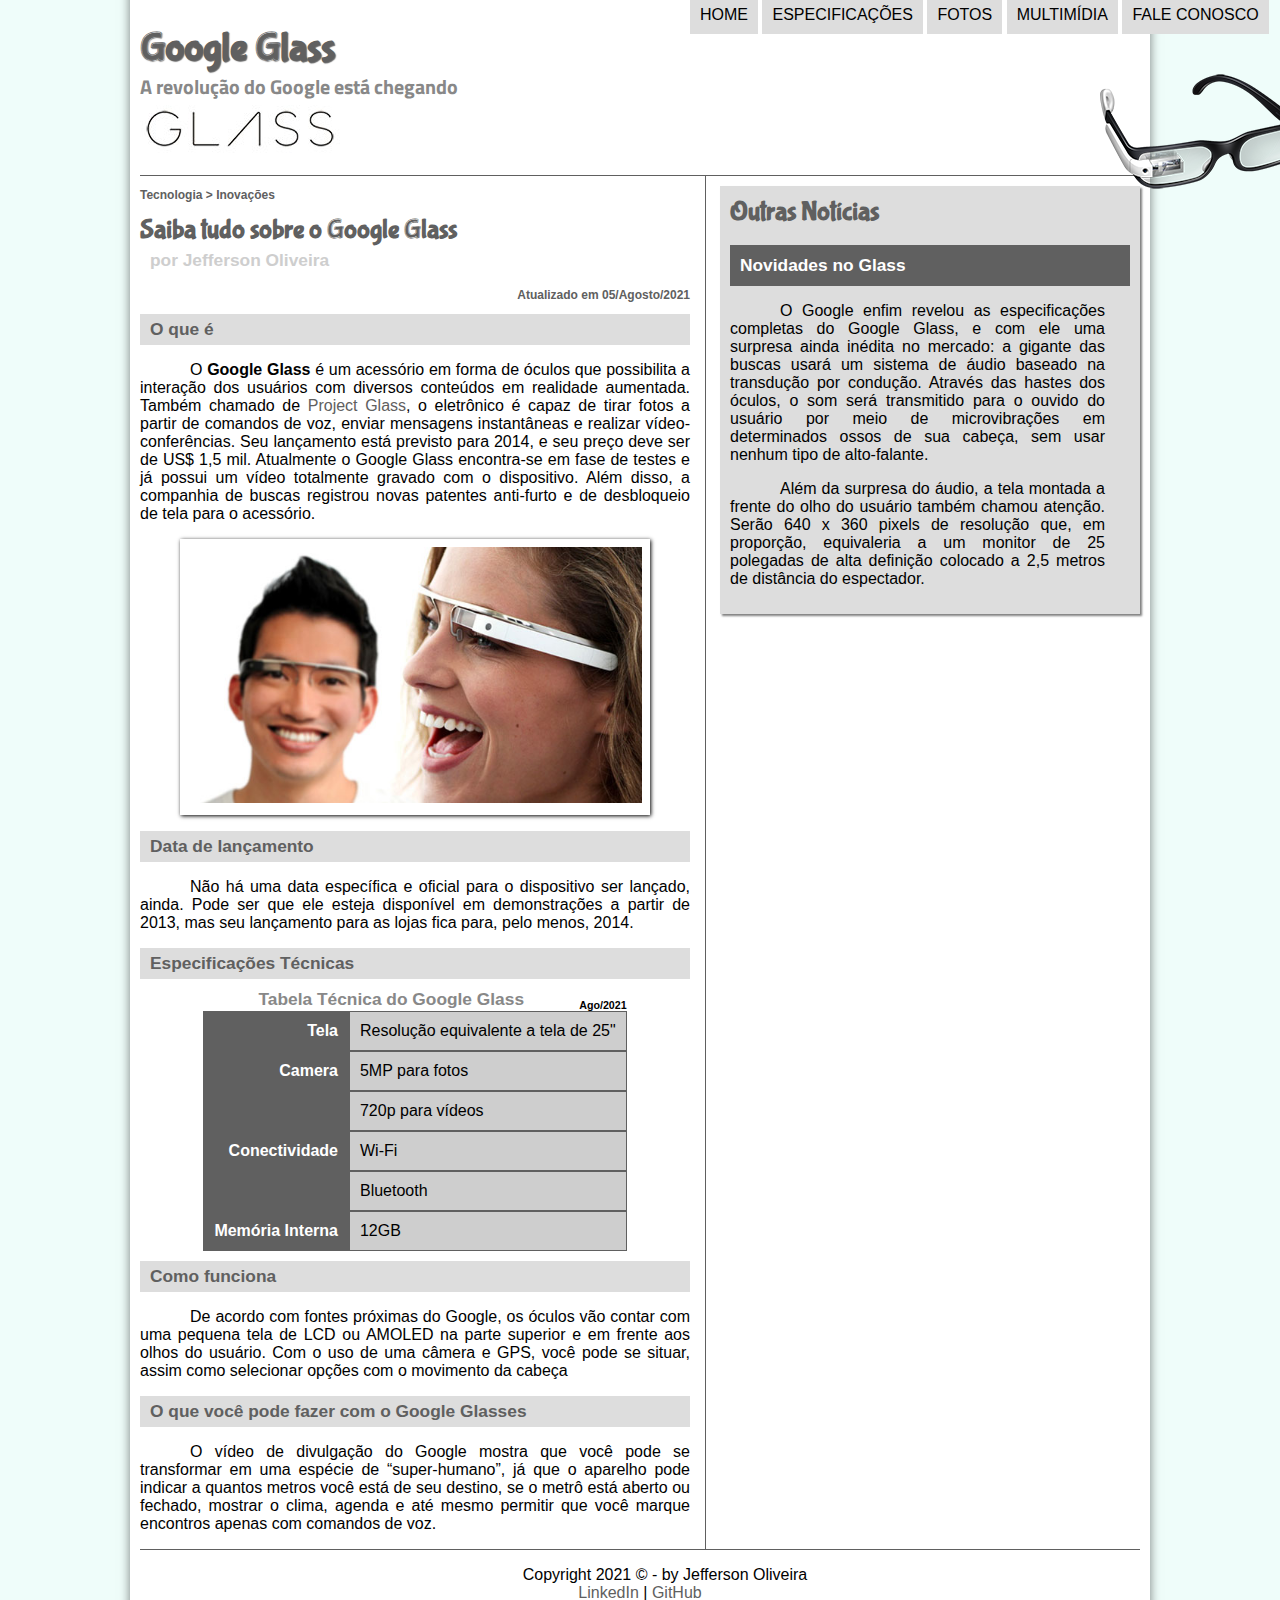
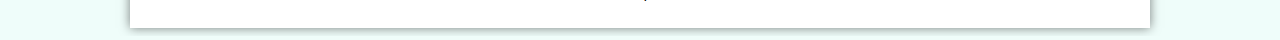
<file: index.html>
<!DOCTYPE html>
<html lang="pt-br">
    
    <head>
        <meta charset="UTF-8">
        <meta http-equiv="X-UA-Compatible" content="IE=edge">
        <meta name="viewport" content="width=device-width, initial-scale=1.0">
        <link rel="stylesheet" href="./style.css">
        <title>Tudo sobre Google Glass</title>
    </head>

    <script src="./_javascript/funcoes.js"></script>
    
    <body>
        
        <div id="interface">
            
            <header id="cabecalho">
                
                <hgroup>
                    <h1>Google Glass</h1>
                    <h2>A revolução do Google está chegando</h2>
                </hgroup>
                
                <img id="icone" src="./_imagens/glass-oculos-preto-peq.png" alt="oculos do google com imagem pequena">

                <nav id="menu">
                    <h1>Menu Principal</h1>
                    
                    <ul>
                        <li onmouseover="mudaFoto('_imagens/home.png')" onmouseout=" mudaFoto('_imagens/glass-oculos-preto-peq.png')"><a href="./index.html">Home</a></li>
                        <li onmouseover="mudaFoto('_imagens/especificacoes.png')" onmouseout="mudaFoto('_imagens/glass-oculos-preto-peq.png')"><a href="./specs.html">Especificações</a></li>
                        <li onmouseover="mudaFoto('_imagens/fotos.png')" onmouseout="mudaFoto('_imagens/glass-oculos-preto-peq.png')"><a href="./fotos.html">Fotos</a></li>
                        <li onmouseover="mudaFoto('_imagens/multimidia.png')" onmouseout="mudaFoto('_imagens/glass-oculos-preto-peq.png')"><a href="./multimidia.html">Multimídia</a></li>
                        <li onmouseover="mudaFoto('_imagens/contato.png')" onmouseout="mudaFoto('_imagens/glass-oculos-preto-peq.png')"><a href="./fale-conosco.html">Fale conosco</a></li>
                    </ul>
                </nav>
            </header>

        <section id="corpo">

            <article id="noticia-principal">
                
                <header id="cabecalho-artigo">
                    <hgroup>
                        <h3>Tecnologia > Inovações</h3>
                        <h1>Saiba tudo sobre o Google Glass</h1>
                        <h2>por Jefferson Oliveira</h2>
                        <h3 class="direita">Atualizado em 05/Agosto/2021</h3>
                    </hgroup>
                </header>

                <h2>O que é</h2>
                
                <p>O <b>Google Glass</b> é um acessório em forma de óculos que possibilita a interação dos usuários com diversos conteúdos em realidade aumentada. Também chamado de <a href="http://glass.google.com" target="_blank">Project Glass</a>, o eletrônico é capaz de tirar fotos a partir de comandos de voz, enviar mensagens instantâneas e realizar vídeo&shy;con&shy;ferên&shy;cias. Seu lançamento está previsto para 2014, e seu preço deve ser de US$ 1,5 mil. Atualmente o Google Glass encontra-se em fase de testes e já possui um vídeo totalmente gravado com o dispositivo. Além disso, a companhia de buscas registrou novas patentes anti-furto e de desbloqueio de tela para o acessório.</p>

                <figure class="foto-legenda">
                    
                    <img src="./_imagens/glass-quadro-homem-mulher.jpg" alt="fundo de tela homem e mulher">
                    
                    <figcaption>
                        <h3>Google Glass</h3>
                        <p>Uma nova maneira de ver o mundo</p>
                    </figcaption>
                </figure>

                <h2>Data de lançamento</h2>
                
                <p>Não há uma data específica e oficial para o dispositivo ser lançado, ainda. Pode ser que ele esteja disponível em demonstrações a partir de 2013, mas seu lançamento para as lojas fica para, pelo menos, 2014.</p>
                
                <h2>Especificações Técnicas</h2>
                
                <table id="tabela-spec">
                
                    <caption>Tabela Técnica do Google Glass 
                        <span>Ago/2021</span>
                    </caption>

                    <tr>
                        <td class="coluna-esquerda">Tela</td>
                        
                        <td class="coluna-direita">Resolução equivalente a tela de 25"</td>
                    </tr>

                    <tr>
                        <td rowspan="2" class="coluna-esquerda">Camera</td>
                        <td class="coluna-direita">5MP para fotos</td>
                    </tr>
                    
                    <tr>
                        <td class="coluna-direita">720p para vídeos</td>
                    </tr>

                    <tr>
                        <td rowspan="2" class="coluna-esquerda">Conectividade</td>
                        <td class="coluna-direita">Wi-Fi</td>
                    </tr>
                    
                    <tr>
                        <td class="coluna-direita">Bluetooth</td>
                    </tr>

                    <tr>
                        <td class="coluna-esquerda">Memória Interna</td> <td class="coluna-direita">12GB</td>
                    </tr>
                </table>

                <h2>Como funciona</h2>
                
                <p>De acordo com fontes próximas do Google, os óculos vão contar com uma pequena tela de LCD ou AMOLED na parte superior e em frente aos olhos do usuário. Com o uso de uma câmera e GPS, você pode se situar, assim como selecionar opções com o movimento da cabeça</p>

                <h2>O que você pode fazer com o Google Glasses</h2>
                
                <p>O vídeo de divulgação do Google mostra que você pode se transformar em uma espécie de “super-humano”, já que o aparelho pode indicar a quantos metros você está de seu destino, se o metrô está aberto ou fechado, mostrar o clima, agenda e até mesmo permitir que você marque encontros apenas com comandos de voz.</p>

            </article>
        </section>

        <aside id="lateral">

            <h1>Outras Notícias</h1>

            <h2>Novidades no Glass</h2>
            <p>O Google enfim revelou as especificações completas do Google Glass, e com ele uma surpresa ainda inédita no mercado: a gigante das buscas usará um sistema de áudio baseado na transdução por condução. Através das hastes dos óculos, o som será transmitido para o ouvido do usuário por meio de microvibrações em determinados ossos de sua cabeça, sem usar nenhum tipo de alto-falante.</p>

            <p>Além da surpresa do áudio, a tela montada a frente do olho do usuário também chamou atenção. Serão 640 x 360 pixels de resolução que, em proporção, equivaleria a um monitor de 25 polegadas de alta definição colocado a 2,5 metros de distância do espectador.</p>
        </aside>

            <footer id="rodape">
                <p>Copyright 2021 &copy; - by Jefferson Oliveira <br>
                <a href="https://www.linkedin.com/in/jefferson-oliveira-b084851a2/" target="_blank">LinkedIn</a> | <a href="https://github.com/Jeffolv" target="_blank">GitHub</a></p>
            </footer>
        </div>
    </body>
</html>
</file>
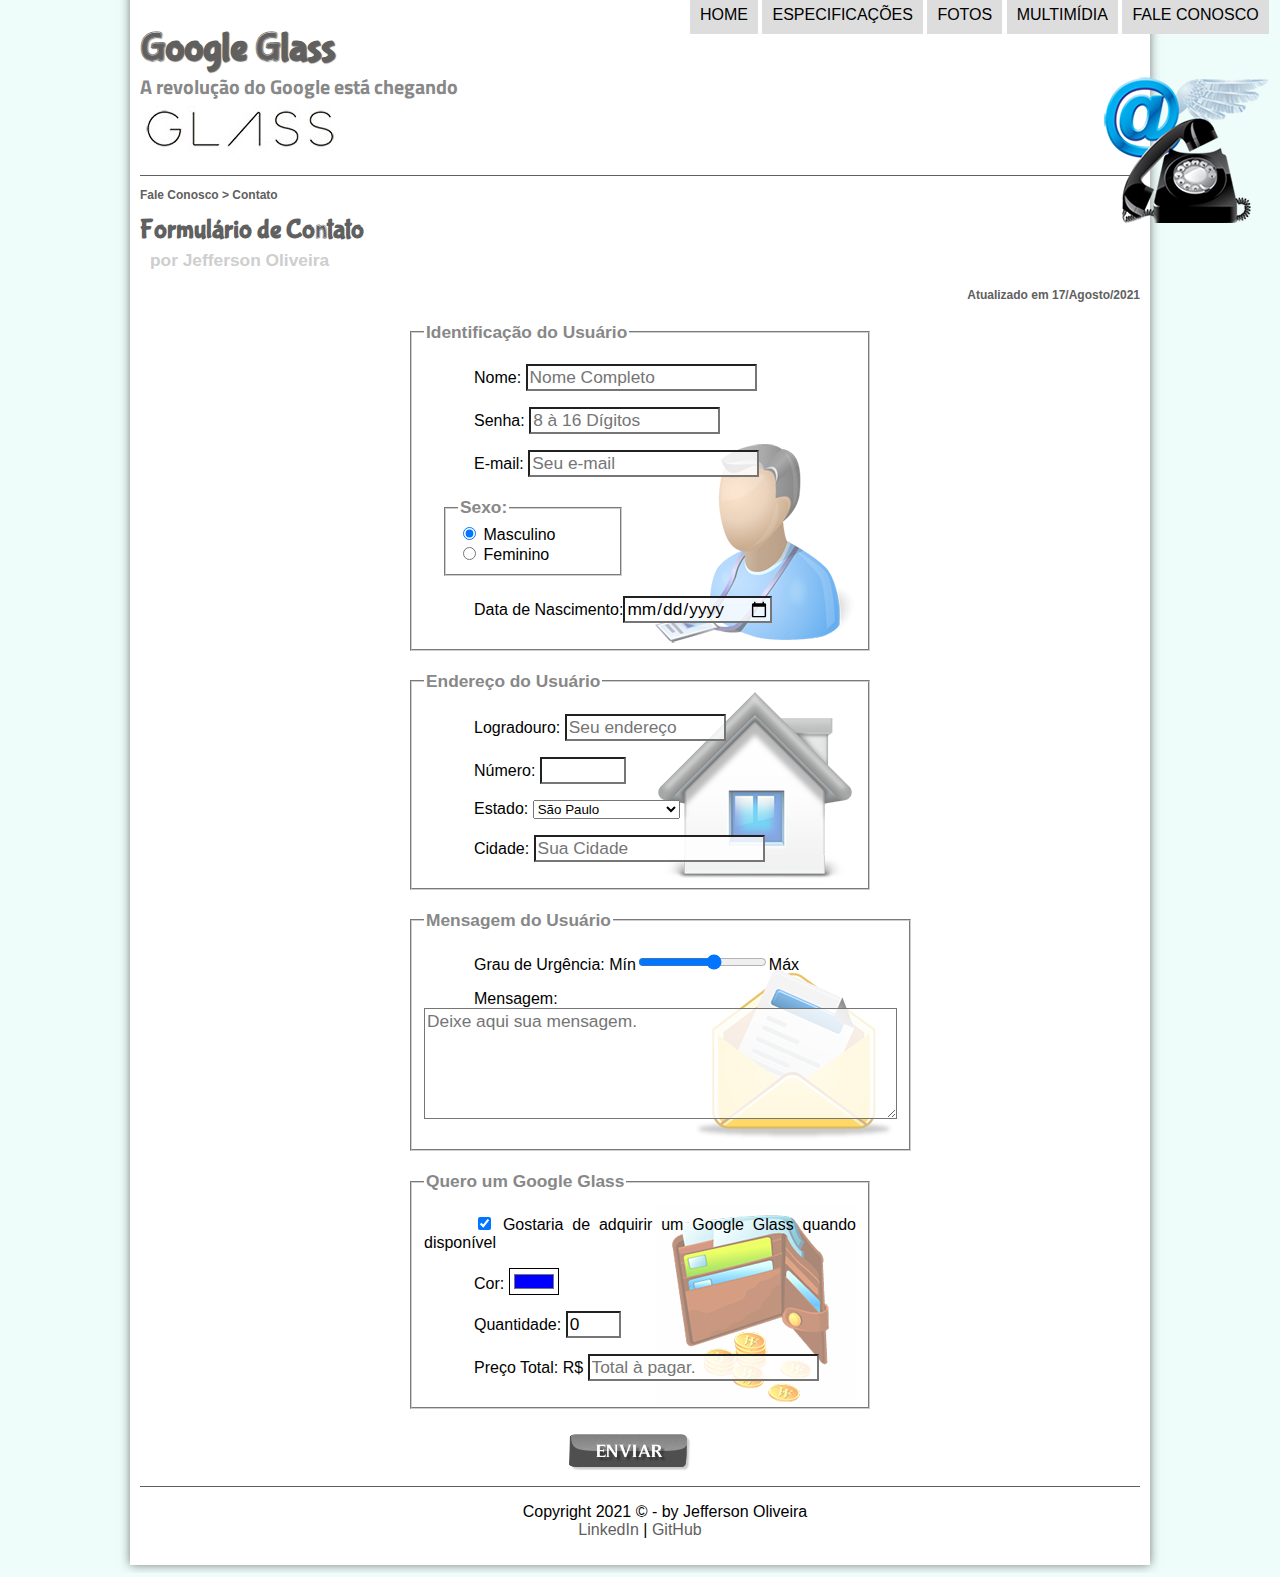
<file: fale-conosco.html>
<!DOCTYPE html>
<html lang="pt-br">
    
    <head>
        <meta charset="UTF-8">
        <meta http-equiv="X-UA-Compatible" content="IE=edge">
        <meta name="viewport" content="width=device-width, initial-scale=1.0">
        <link rel="stylesheet" href="/style.css">
        <link rel="stylesheet" href="./_css/form.css">
        <title>Tudo sobre Google Glass</title>
    </head>

    <script src="./_javascript/funcoes.js"></script>

    <script>
        function calc_total() {
            var qtd = parseInt(document.getElementById('cQtd').value);
            tot = qtd * 1500;
            document.getElementById('cTot').value = tot
        }
    </script>
    
    <body>
        
        <div id="interface">
            
            <header id="cabecalho">
                
                <hgroup>
                    <h1>Google Glass</h1>
                    <h2>A revolução do Google está chegando</h2>
                </hgroup>
                
                <img id="icone" src="./_imagens/contato.png" alt="Fale Conosco">

                <nav id="menu">
                    <h1>Menu Principal</h1>
                    
                    <ul>
                        <li onmouseover="mudaFoto('_imagens/home.png')" onmouseout=" mudaFoto('_imagens/contato.png')"><a href="index.html">Home</a></li>
                        <li onmouseover="mudaFoto('_imagens/especificacoes.png')" onmouseout="mudaFoto('_imagens/contato.png')"><a href="specs.html">Especificações</a></li>
                        <li onmouseover="mudaFoto('_imagens/fotos.png')" onmouseout="mudaFoto('_imagens/contato.png')"><a href="fotos.html">Fotos</a></li>
                        <li onmouseover="mudaFoto('_imagens/multimidia.png')" onmouseout="mudaFoto('_imagens/contato.png')"><a href="multimidia.html">Multimídia</a></li>
                        <li onmouseover="mudaFoto('_imagens/contato.png')" onmouseout="mudaFoto('_imagens/contato.png')"><a href="fale-conosco.html">Fale conosco</a></li>
                    </ul>
                </nav>
            </header>

            <section id="corpo-full">

                <article id="noticia-principal">
                
                    <header id="cabecalho-artigo">
                        <hgroup>
                            <h3>Fale Conosco > Contato</h3>
                            <h1>Formulário de Contato</h1>
                            <h2>por Jefferson Oliveira</h2>
                            <h3 class="direita">Atualizado em 17/Agosto/2021</h3>
                        </hgroup>
                    </header>

    <form method="post" id="fContato" action="mailto:jefferson.olv@outlook.com" oninput="calc_total();">
        
        <fieldset id="usuario">
            
            <legend>Identificação do Usuário</legend>
            
            <p><label for="cNome">Nome:</label> <input type="text" name="tNome" id="cNome" size="20" maxlength="30" placeholder="Nome Completo"></p>
            <p><label for="cSenha">Senha:</label> <input type="password" name="tSenha" id="cSenha" size="16" min="8" maxlength="16" placeholder="8 à 16 Dígitos"></p>
            <p><label for="cMail">E-mail:</label> <input type="email" name="tMail" id="cMail" size="20" maxlength="30" placeholder="Seu e-mail"></p>
            
            <fieldset id="sexo">
                <legend>Sexo:</legend>
                
                <input id="cMasc" type="radio" name="tSexo" checked> <label for="cMasc">Masculino</label> <br>
                <input id="cFem" type="radio" name="tSexo"> <label for="cFem">Feminino</label>
            </fieldset>
            
            <p><label for="cNasc">Data de Nascimento:</label><input id="cNasc" type="date" name="tNasc"></p>

        </fieldset>

        <fieldset id="endereco">
            
            <legend>Endereço do Usuário</legend>
            
            <p><label for="cRua">Logradouro: </label><input id="cRua" type="text" name="tRua" size="13" maxlength="80" placeholder="Seu endereço"></p>
            <p><label for="cNum">Número: </label><input id="cNum" type="number" name="tNum" min="0" max="9999"></p>
            
            <p><label for="cEst">Estado:</label>
                <select name="tEst" id="cEst">
                    
                    <optgroup label="Região Sudeste">
                        <option value="RJ">Rio de Janeiro</option>
                        <option selected value="SP">São Paulo</option>
                        <option value="MG">Minas Gerais</option>
                    </optgroup>

                    <optgroup label="Região Sul">
                        <option value="PR">Paraná</option>
                        <option value="SC">Snata Catarina</option>                        
                        <option value="RS">Rio Grande do Sul</option>
                    </optgroup>
                </select>
            </p>

            <p><label for="cCid">Cidade:</label>
                <input id="cCid" type="text" name="tCid" maxlength="40" size="20" placeholder="Sua Cidade" list="Cidades">
            </p>
            <datalist id="Cidades">
                <option value="São Paulo"></option>
                <option value="Campinas"></option>
                <option value="Guarulhos"></option>
                <option value="São Caetano do Sul"></option>
            </datalist>

        </fieldset>

        <fieldset id="mensagem">
            
            <legend>Mensagem do Usuário</legend>
            
            <p><label for="cUrg">Grau de Urgência:</label>
                Mín<input id="cUrg" type="range" name="tUrg" min="0" max="10" step="2">Máx
            </p>
            
            <p><label for="cMsg">Mensagem:</label>
                <textarea id="cMsg" name="tMsg" cols="45" rows="5" placeholder="Deixe aqui sua mensagem."></textarea>
            </p>

        </fieldset>

        <fieldset id="pedido">
            
            <legend>Quero um Google Glass</legend>
            
            <p><input id="cPed" type="checkbox" name="tPed" checked>
                <label for="cPed">Gostaria de adquirir um Google Glass quando disponível</label></p>
            
            <p><label for="cCor">Cor:</label>
                <input id="cCor" type="color" name="tCor" value="#0000FF">    
            </p>

            <p><label for="cQtd">Quantidade:</label>
                <input id="cQtd" type="number" name="tQtd" min="0" max="5" value="0">
            </p>

            <p><label for="cTot">Preço Total: R$</label>
                <input id="cTot" type="text" name="tTot" placeholder="Total à pagar." readonly>
            </p>

        </fieldset>

        <input id="enviar" type="image" src="./_imagens/botao-enviar.png" name="tEnviar">

    </form>

<footer id="rodape">
    <p>Copyright 2021 &copy; - by Jefferson Oliveira <br>
    <a href="https://www.linkedin.com/in/jefferson-oliveira-b084851a2/">LinkedIn</a> | <a href="https://github.com/Jeffolv">GitHub</a></p>
</footer>
</div>
</body>
</html>
</file>
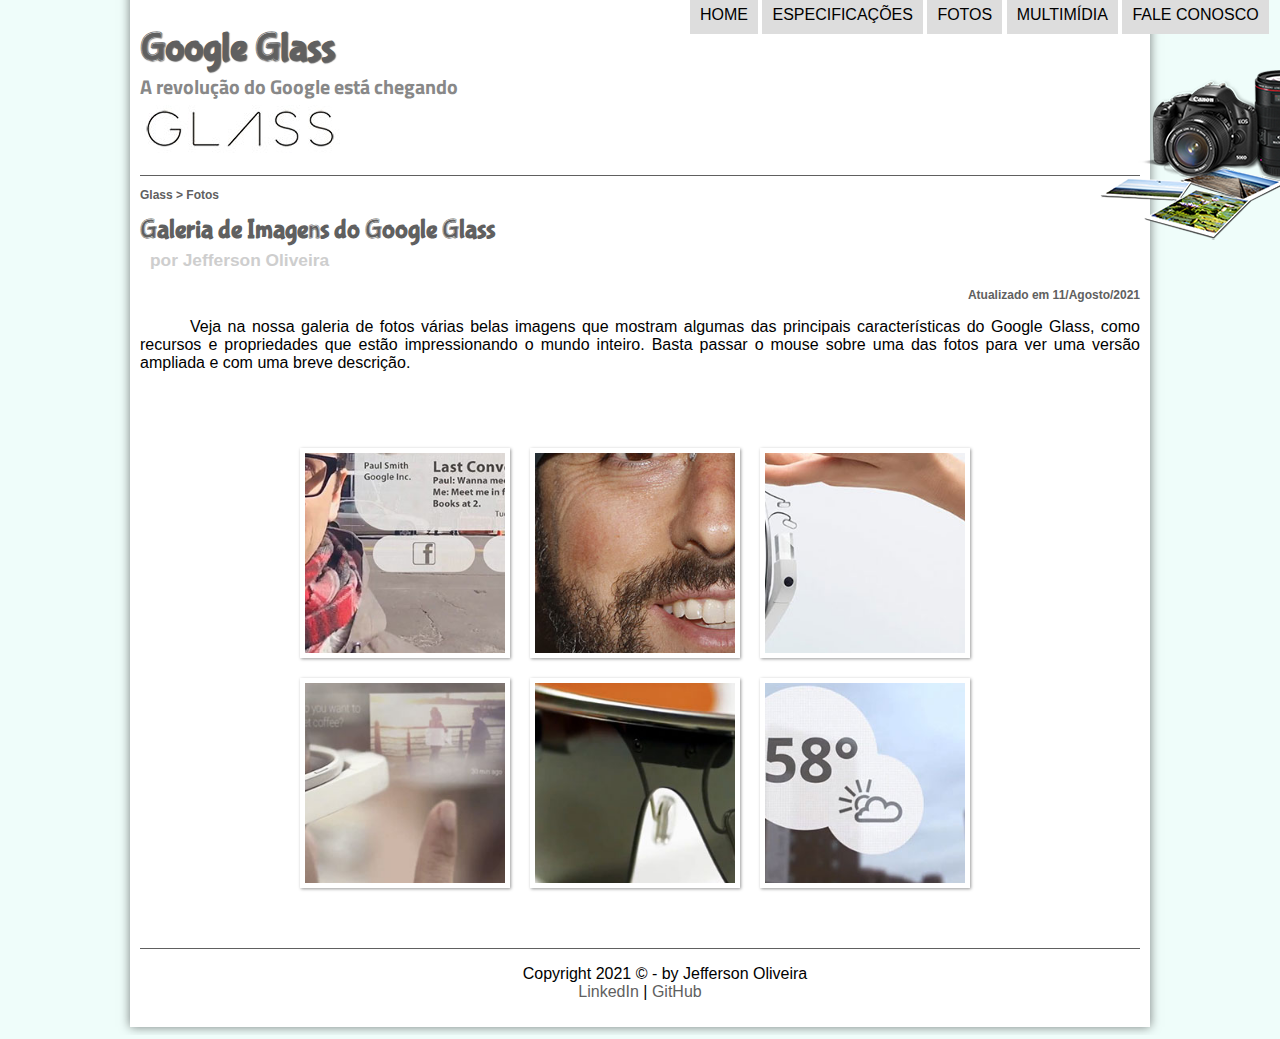
<file: fotos.html>
<!DOCTYPE html>
<html lang="pt-br">
    
    <head>
        <meta charset="UTF-8">
        <meta http-equiv="X-UA-Compatible" content="IE=edge">
        <meta name="viewport" content="width=device-width, initial-scale=1.0">
        <link rel="stylesheet" href="/style.css">
        <link rel="stylesheet" href="/_css/fotos.css">
        <title>Tudo sobre Google Glass</title>
    </head>

    <script src="./_javascript/funcoes.js"></script>
    
    <body>
        
        <div id="interface">
            
            <header id="cabecalho">
                
                <hgroup>
                    <h1>Google Glass</h1>
                    <h2>A revolução do Google está chegando</h2>
                </hgroup>
                
                <img id="icone" src="./_imagens/fotos.png" alt="Galeria de Fotos do Google Glass">

                <nav id="menu">
                    <h1>Menu Principal</h1>
                    
                    <ul>
                        <li onmouseover="mudaFoto('_imagens/home.png')" onmouseout=" mudaFoto('_imagens/fotos.png')"><a href="index.html">Home</a></li>
                        <li onmouseover="mudaFoto('_imagens/especificacoes.png')" onmouseout="mudaFoto('_imagens/fotos.png')"><a href="specs.html">Especificações</a></li>
                        <li onmouseover="mudaFoto('_imagens/fotos.png')" onmouseout="mudaFoto('_imagens/fotos.png')"><a href="fotos.html">Fotos</a></li>
                        <li onmouseover="mudaFoto('_imagens/multimidia.png')" onmouseout="mudaFoto('_imagens/fotos.png')"><a href="multimidia.html">Multimídia</a></li>
                        <li onmouseover="mudaFoto('_imagens/contato.png')" onmouseout="mudaFoto('_imagens/fotos.png')"><a href="fale-conosco.html">Fale conosco</a></li>
                    </ul>
                </nav>
            </header>

            <section id="corpo-full">

                <article id="noticia-principal">
                
                    <header id="cabecalho-artigo">
                        <hgroup>
                            <h3>Glass > Fotos</h3>
                            <h1>Galeria de Imagens do Google Glass</h1>
                            <h2>por Jefferson Oliveira</h2>
                            <h3 class="direita">Atualizado em 11/Agosto/2021</h3>
                        </hgroup>
                    </header>

                <p>Veja na nossa galeria de fotos várias belas imagens que mostram algumas das principais características do Google Glass, como recursos e propriedades que estão impressionando o mundo inteiro. Basta passar o mouse sobre uma das fotos para ver uma versão ampliada e com uma breve descrição.</p>

                <ul id="album-fotos">
                    <li id="foto01"><span>Agenda e lembretes</span></li>
                    <li id="foto02"><span>Sergey Brin usando o Glass</span></li>
                    <li id="foto03"><span>Leve e compacto</span></li>
                    <li id="foto04"><span>Sensação de uma tela de 50"</span></li>
                    <li id="foto05"><span>Vários tipos de lente</span></li>
                    <li id="foto06"><span>Informações importantes</span></li>
                </ul>

<footer id="rodape">
    <p>Copyright 2021 &copy; - by Jefferson Oliveira <br>
    <a href="https://www.linkedin.com/in/jefferson-oliveira-b084851a2/" target="_blank">LinkedIn</a> | <a href="https://github.com/Jeffolv" target="_blank">GitHub</a></p>
            </footer>
        </div>
    </body>
</html>
</file>
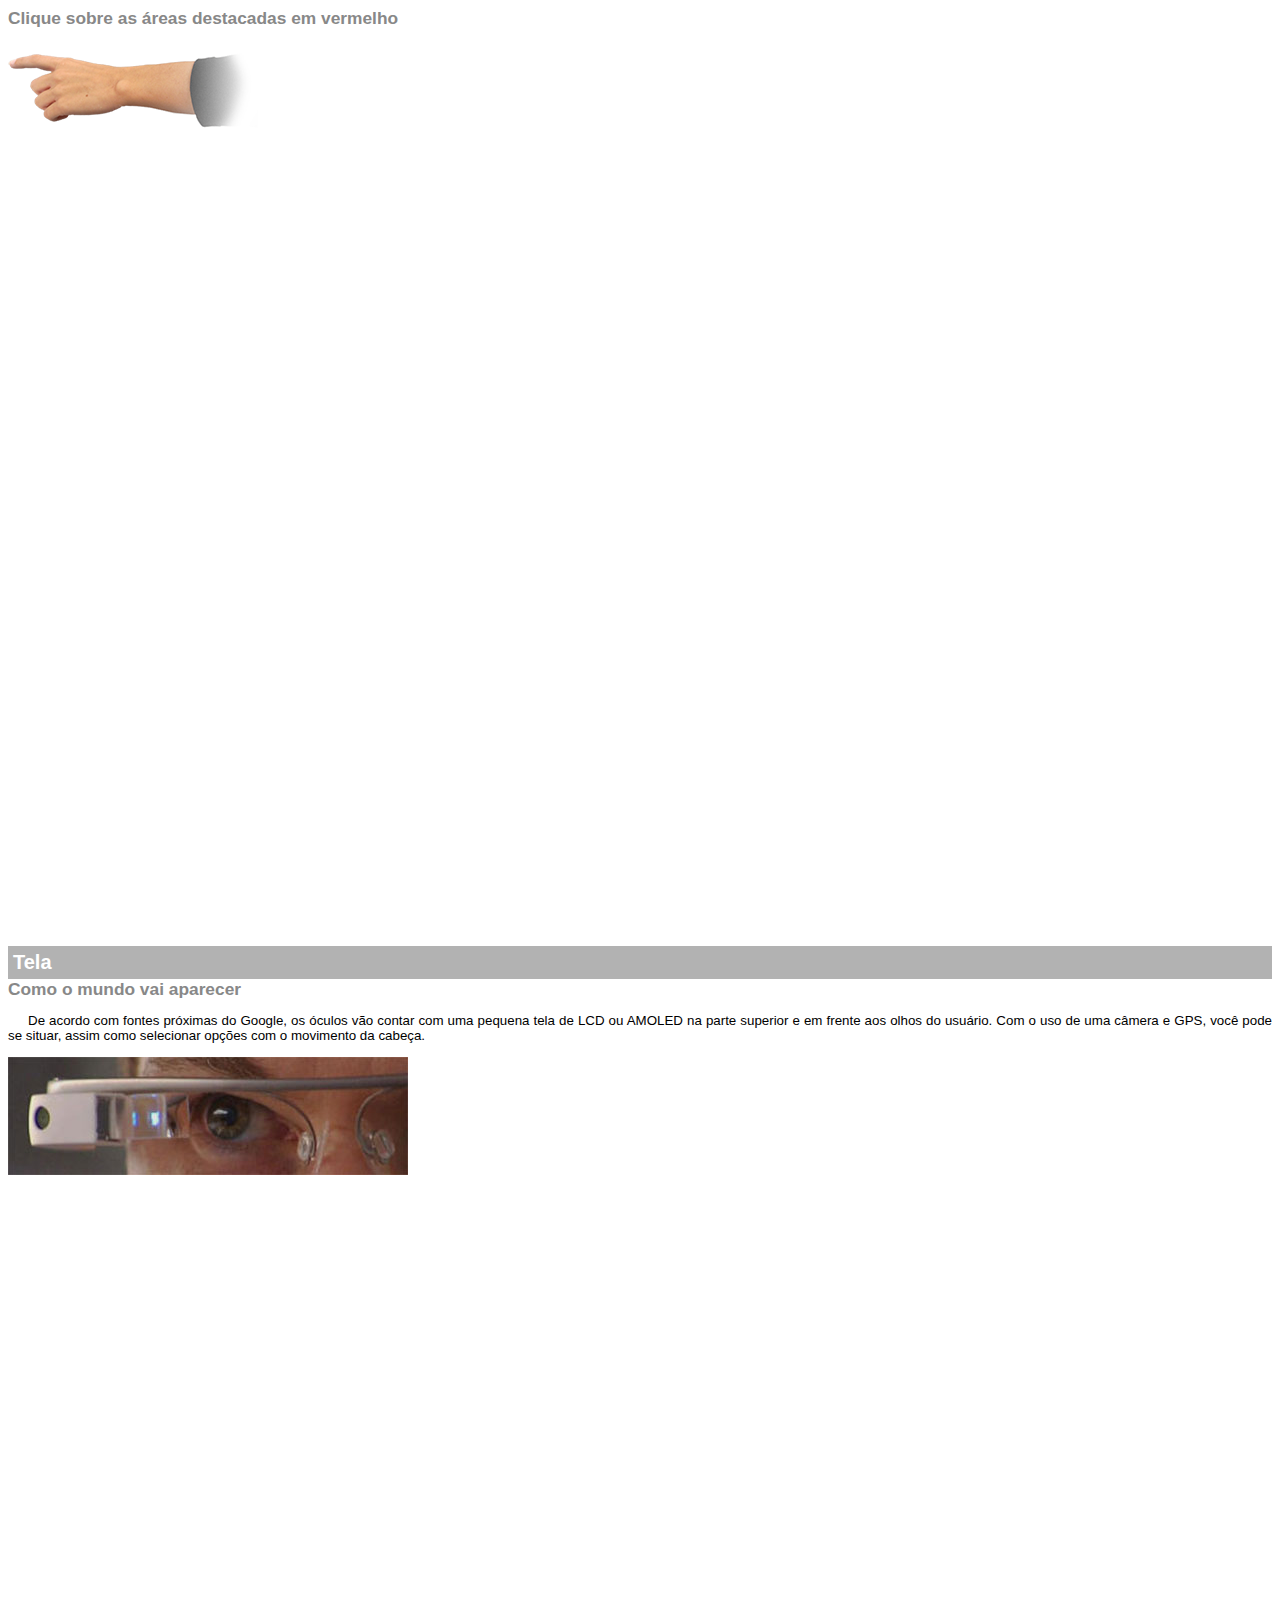
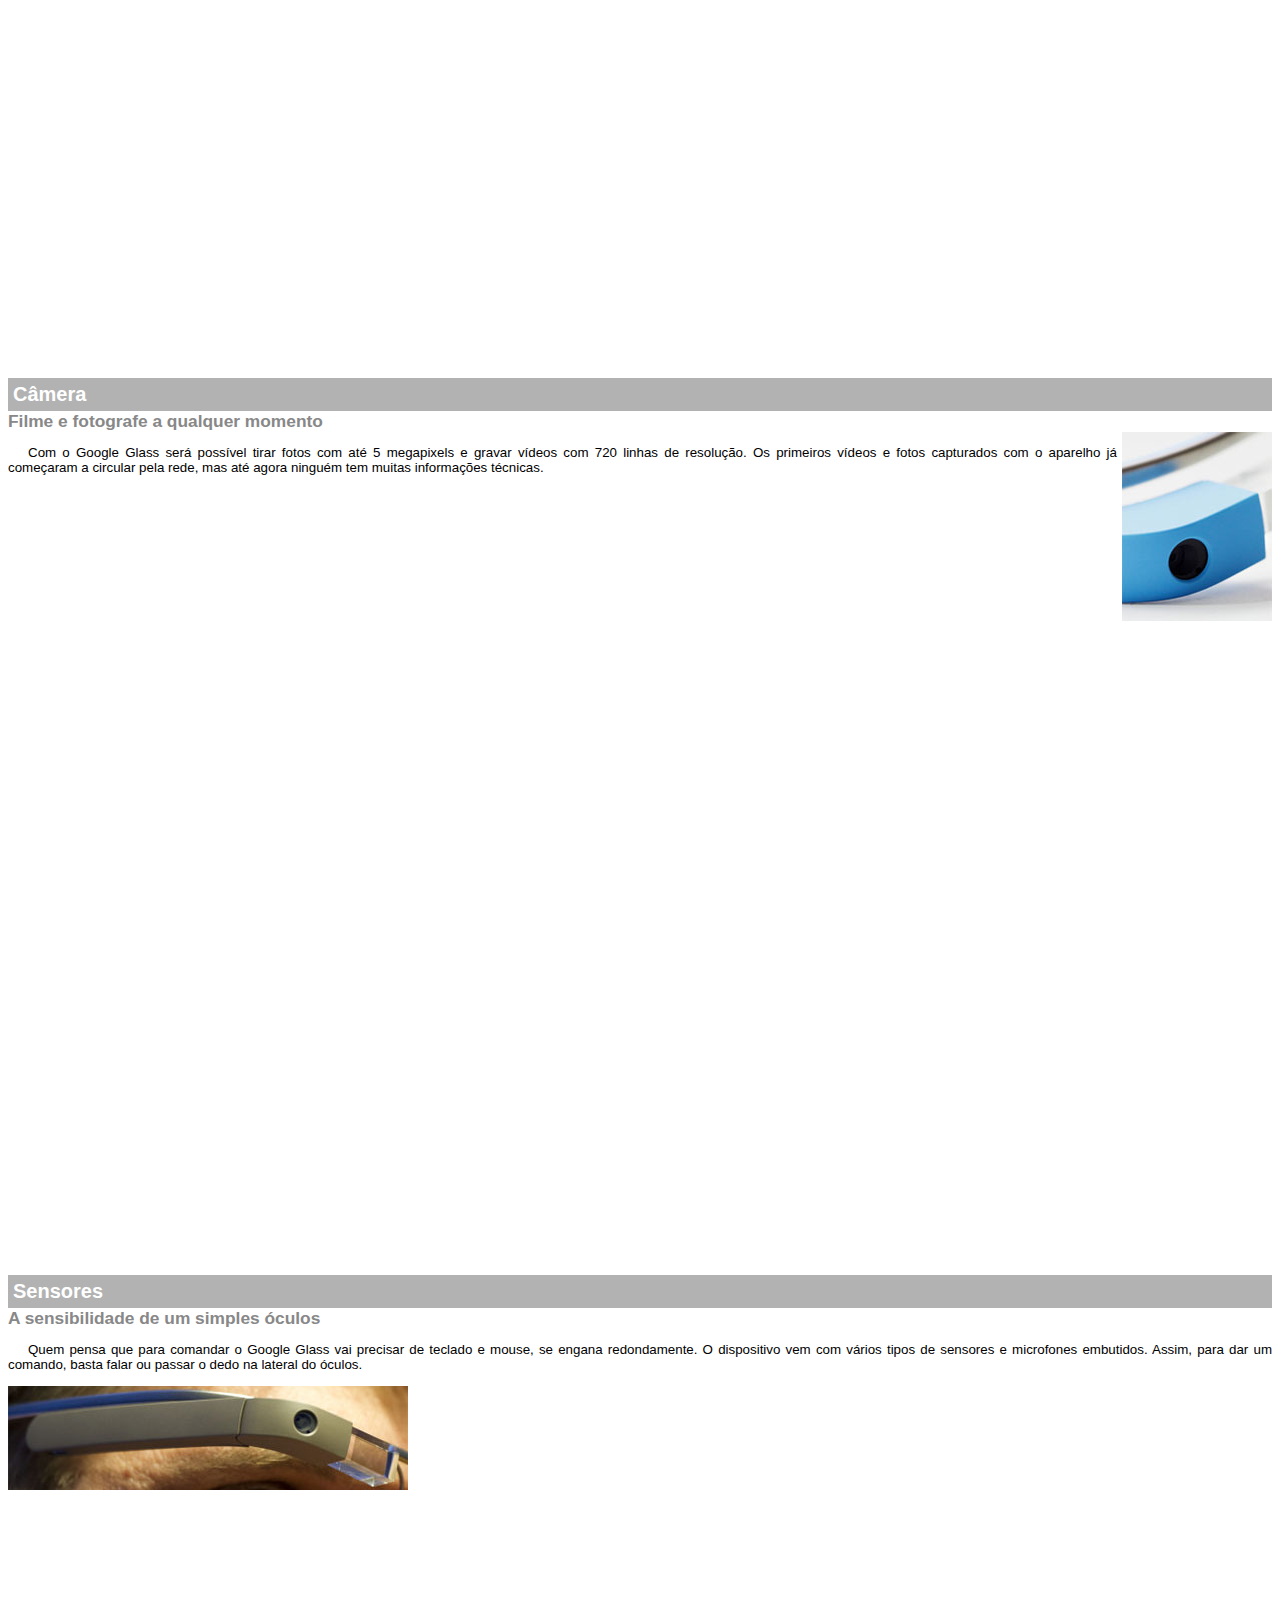
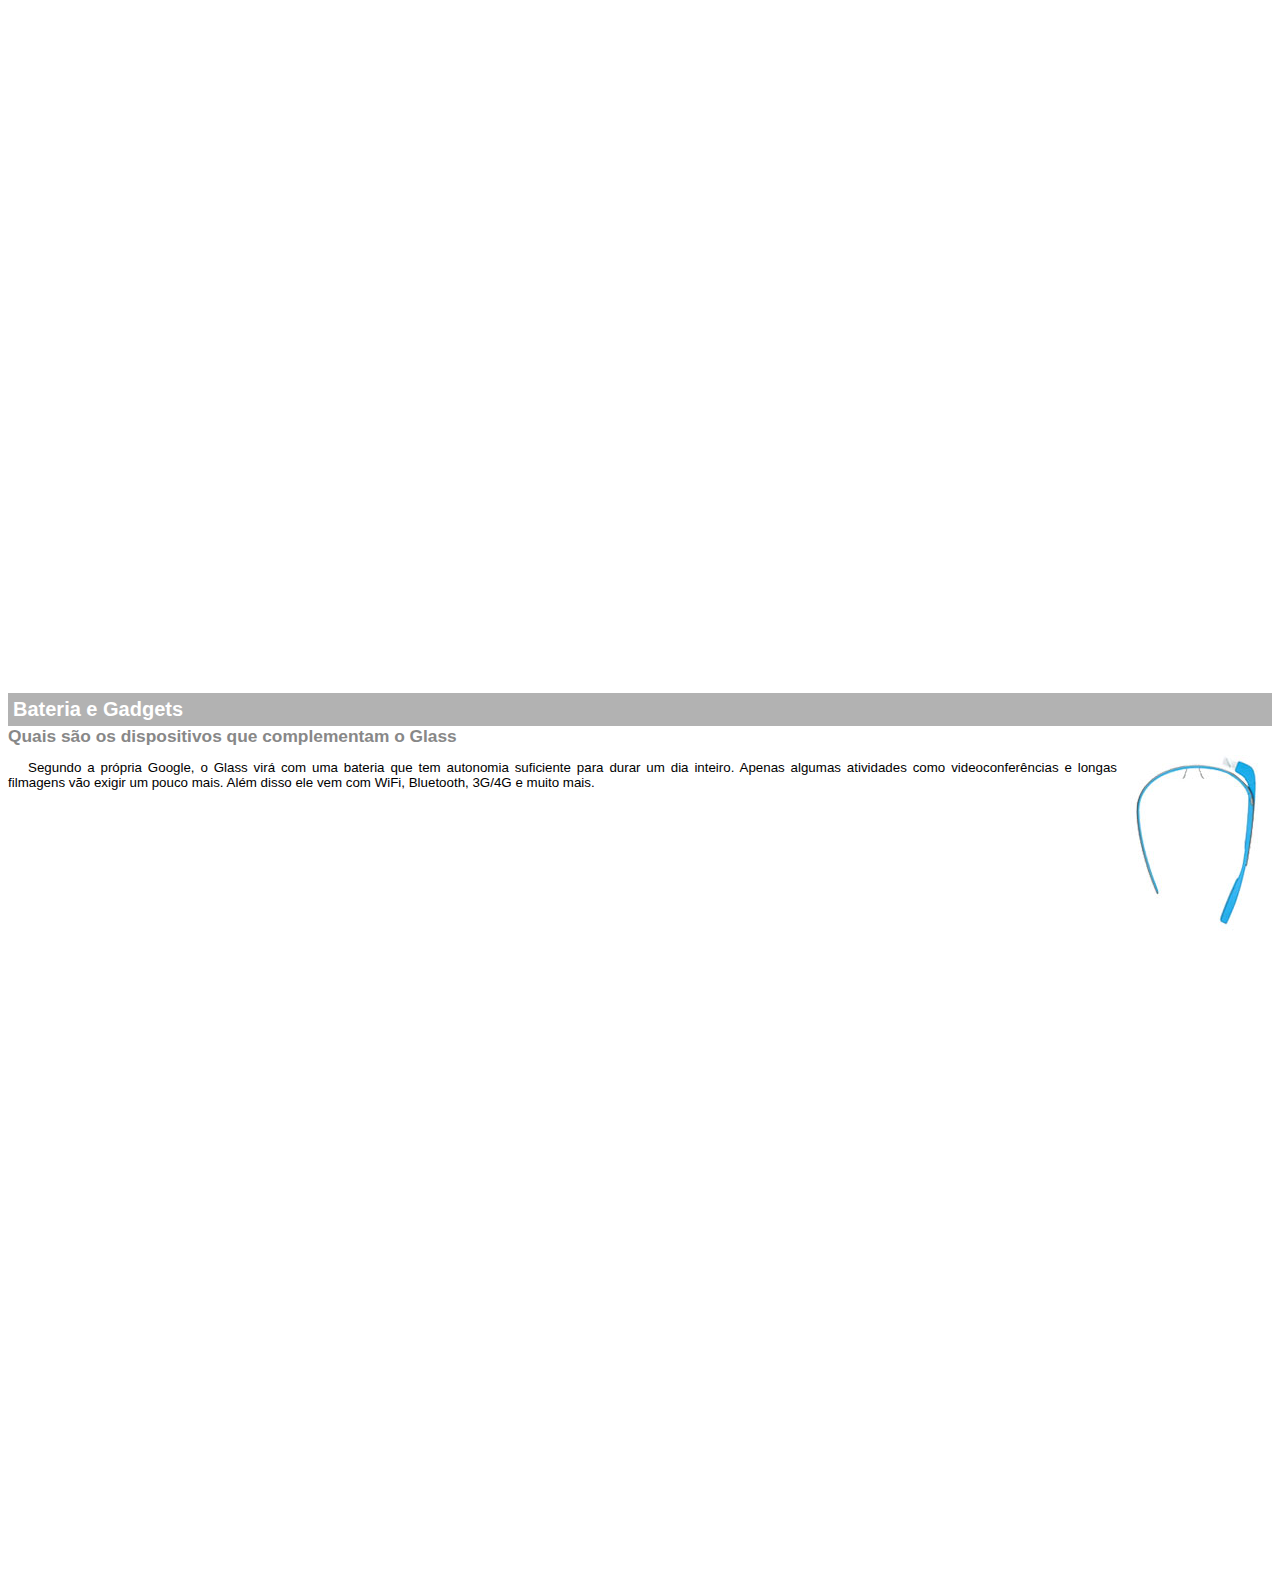
<file: google-glass.html>
<!DOCTYPE html>

<html lang="pt-br">

<head>
    <meta charset="UTF-8">
    <meta http-equiv="X-UA-Compatible" content="IE=edge">
    <meta name="viewport" content="width=device-width, initial-scale=1.0">
    <title>Informações sobre o Google Glass</title>

    <style>
        body {
            font-family: Arial, Helvetica, sans-serif;
            font-size: 10pt;
        }

        p {
            text-align: justify;
            text-indent: 20px;
        }

        article h1 {
            font-size: 15pt;
            color: #ffffff;
            background-color: rgba(0, 0, 0, .3);
            padding: 5px;
            margin: 0px;
        }

        article h2 {
            font-size: 13pt;
            color: #888888;
            margin: 0px;
        }

        article {
            margin-bottom: 800px;
        }

        img.img-dir {
            display: block;
            float: right;
            margin-left: 5px;
        }
    </style>
    
</head>
    
    <body>

        <article id="topo"> 
            
            <header>
                <h2>Clique sobre as áreas destacadas em vermelho</h2>
            </header>
            
            <img src="./_imagens/mao.png" alt="Imagem de uma mão">

        </article>

        <article id="tela">
            
            <header>
                <h1>Tela</h1>
                <h2>Como o mundo vai aparecer</h2>
            </header>
            
            <p>De acordo com fontes próximas do Google, os óculos vão contar com uma pequena tela de LCD ou AMOLED na parte superior e em frente aos olhos do usuário. Com o uso de uma câmera e GPS, você pode se situar, assim como selecionar opções com o movimento da cabeça.</p>

            <img src="./_imagens/det-tela.jpg" alt="Tela do Google Glass">

        </article>

        <article id="camera">
            
            <header>
               <h1>Câmera</h1>
                <h2>Filme e fotografe a qualquer momento</h2>
            </header>

            <img class="img-dir" src="./_imagens/det-camera.jpg" alt="Câmera do Google Glass">

            <p>Com o Google Glass será possível tirar fotos com até 5 megapixels e gravar vídeos com 720 linhas de resolução. Os primeiros vídeos e fotos capturados com o aparelho já começaram a circular pela rede, mas até agora ninguém tem muitas informações técnicas.</p>

        </article>

        <article id="sensores">
            
            <header>
                <h1>Sensores</h1>
                <h2>A sensibilidade de um simples óculos</h2>
            </header>

            <p>Quem pensa que para comandar o Google Glass vai precisar de teclado e mouse, se engana redondamente. O dispositivo vem com vários tipos de sensores e microfones embutidos. Assim, para dar um comando, basta falar ou passar o dedo na lateral do óculos.</p>

            <img src="./_imagens/det-touch.jpg" alt="Sensores do Google Glass">

        </article>

        <article id="gadgets">
            
            <header>
                <h1>Bateria e Gadgets</h1>
                <h2>Quais são os dispositivos que complementam o Glass</h2>
            </header>

            <img class="img-dir" src="./_imagens/det-bateria.jpg" alt="Bateria do Google Glass">

            <p>Segundo a própria Google, o Glass virá com uma bateria que tem autonomia suficiente para durar um dia inteiro. Apenas algumas atividades como videoconferências e longas filmagens vão exigir um pouco mais. Além disso ele vem com WiFi, Bluetooth, 3G/4G e muito mais.</p>

        </article>
        
    </body>



</html>
</file>
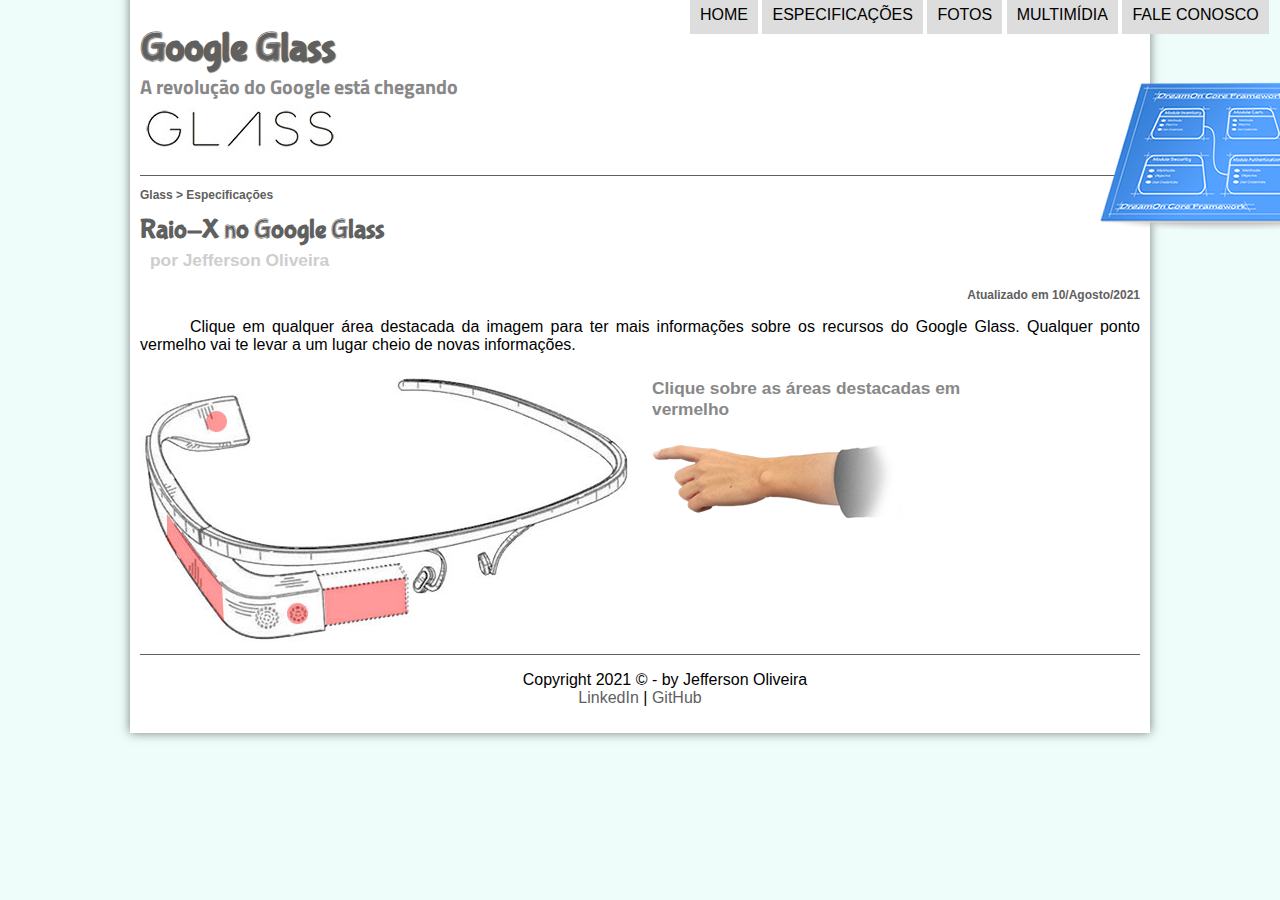
<file: specs.html>
<!DOCTYPE html>
<html lang="pt-br">
    
    <head>
        <meta charset="UTF-8">
        <meta http-equiv="X-UA-Compatible" content="IE=edge">
        <meta name="viewport" content="width=device-width, initial-scale=1.0">
        <link rel="stylesheet" href="/style.css">
        <link rel="stylesheet" href="/_css/specs.css">
        <title>Tudo sobre Google Glass</title>
    </head>

    <script src="./_javascript/funcoes.js"></script>
    
    <body>
        
        <div id="interface">
            
            <header id="cabecalho">
                
                <hgroup>
                    <h1>Google Glass</h1>
                    <h2>A revolução do Google está chegando</h2>
                </hgroup>
                
                <img id="icone" src="./_imagens/especificacoes.png" alt="Especificações do Google Glass">

                <nav id="menu">
                    <h1>Menu Principal</h1>
                    
                    <ul>
                        <li onmouseover="mudaFoto('_imagens/home.png')" onmouseout=" mudaFoto('_imagens/especificacoes.png')"><a href="index.html">Home</a></li>
                        <li onmouseover="mudaFoto('_imagens/especificacoes.png')" onmouseout="mudaFoto('_imagens/especificacoes.png')"><a href="specs.html">Especificações</a></li>
                        <li onmouseover="mudaFoto('_imagens/fotos.png')" onmouseout="mudaFoto('_imagens/especificacoes.png')"><a href="fotos.html">Fotos</a></li>
                        <li onmouseover="mudaFoto('_imagens/multimidia.png')" onmouseout="mudaFoto('_imagens/especificacoes.png')"><a href="multimidia.html">Multimídia</a></li>
                        <li onmouseover="mudaFoto('_imagens/contato.png')" onmouseout="mudaFoto('_imagens/especificacoes.png')"><a href="fale-conosco.html">Fale conosco</a></li>
                    </ul>
                </nav>
            </header>

            <section id="corpo-full">

                <article id="noticia-principal">
                
                    <header id="cabecalho-artigo">
                        <hgroup>
                            <h3>Glass > Especificações</h3>
                            <h1>Raio-X no Google Glass</h1>
                            <h2>por Jefferson Oliveira</h2>
                            <h3 class="direita">Atualizado em 10/Agosto/2021</h3>
                        </hgroup>
                    </header>

                    <p>Clique em qualquer área destacada da imagem para ter mais informações sobre os recursos do Google Glass. Qualquer ponto vermelho vai te levar a um lugar cheio de novas informações.</p>

                    <section id="conteudo">
                        <img src="./_imagens/glass-esquema-marcado.jpg" alt="Foto interativa do Google Glass" usemap="#meu-mapa">
                        <map name="meu-mapa">
                            <area shape="rect" coords="187,209,268,258" href="google-glass.html#tela" target="janela">
                            <area shape="circle" coords="158,244,12" href="google-glass.html#camera" target="janela">
                            <area shape="circle" coords="77,52,13" href="google-glass.html#gadgets" target="janela">
                            <area shape="poly" coords="31,148,82,211,84,249,27,166" href="google-glass.html#sensores" target="janela">
                        </map>
                        <iframe id="frame-spec" src="./google-glass.html" name="janela" scrolling="no"></iframe>
                    </section>

                </article>
            </section>

            <footer id="rodape">
                <p>Copyright 2021 &copy; - by Jefferson Oliveira <br>
                <a href="https://www.linkedin.com/in/jefferson-oliveira-b084851a2/">LinkedIn</a> | <a href="https://github.com/Jeffolv">GitHub</a></p>
            </footer>
            
        </div>
    </body>
</html>
</file>
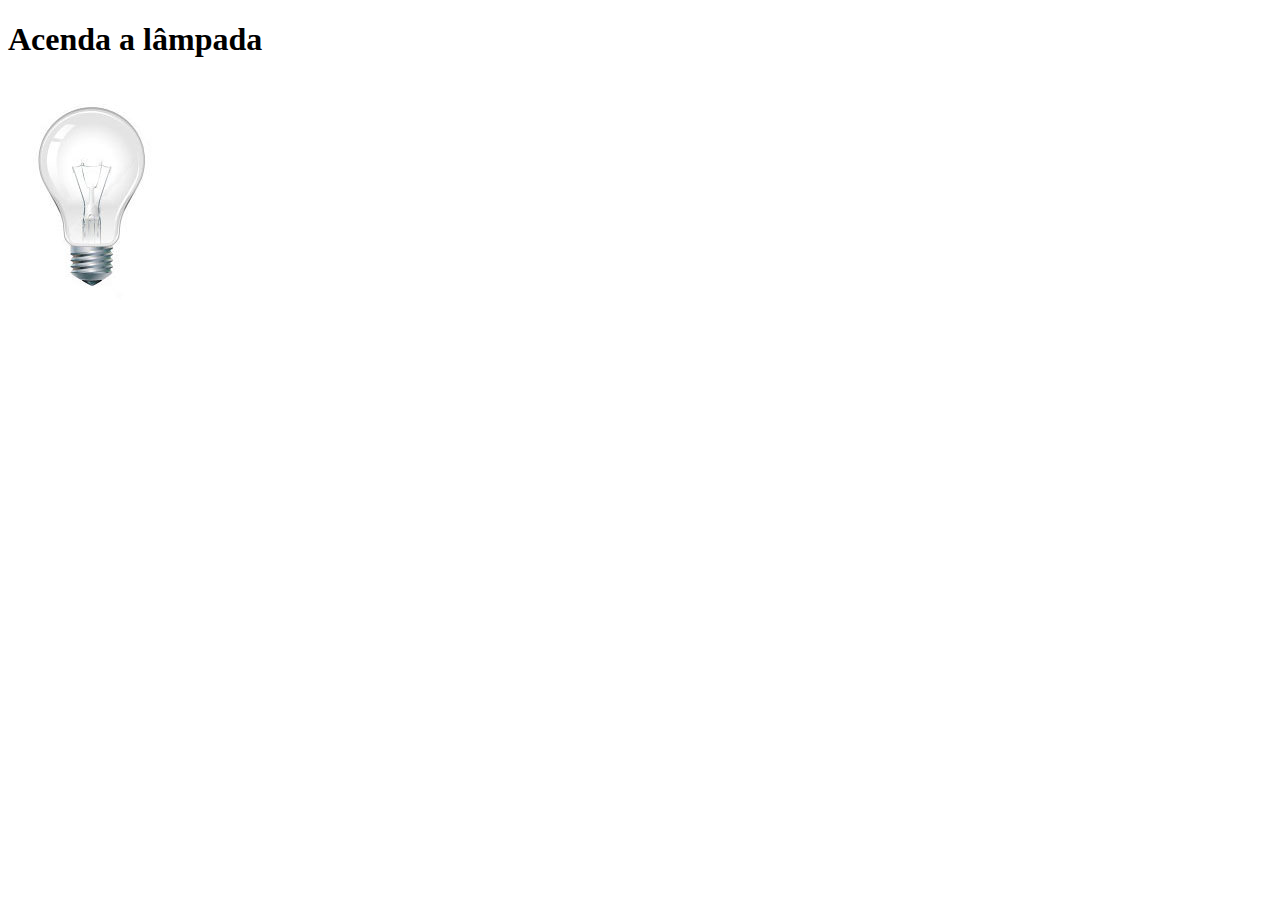
<file: testejs02.html>
<!DOCTYPE html>
<html lang="pt-br">
<head>
    <meta charset="UTF-8">
    <meta http-equiv="X-UA-Compatible" content="IE=edge">
    <meta name="viewport" content="width=device-width, initial-scale=1.0">
    <script>
        function acendeLampada() {
            document.getElementById("luz").src = "_imagens/lampada-acesa.jpg";
        }
        function apagaLampada() {
            document.getElementById("luz").src = "_imagens/lampada-apagada.jpg";
        }
        function quebraLampada() {
            document.getElementById("luz").src = "_imagens/lampada-quebrada.jpg";
        }
    </script>
    <title>Teste JavaScript</title>
</head>
<body>
    <h1>Acenda a lâmpada</h1>
    <img id="luz" src="./_imagens/lampada-apagada.jpg" onmousemove="acendeLampada()" onmouseout="apagaLampada()" onclick="quebraLampada()" alt="Imagem de lâmpada apagada">
</body>
</html>
</file>
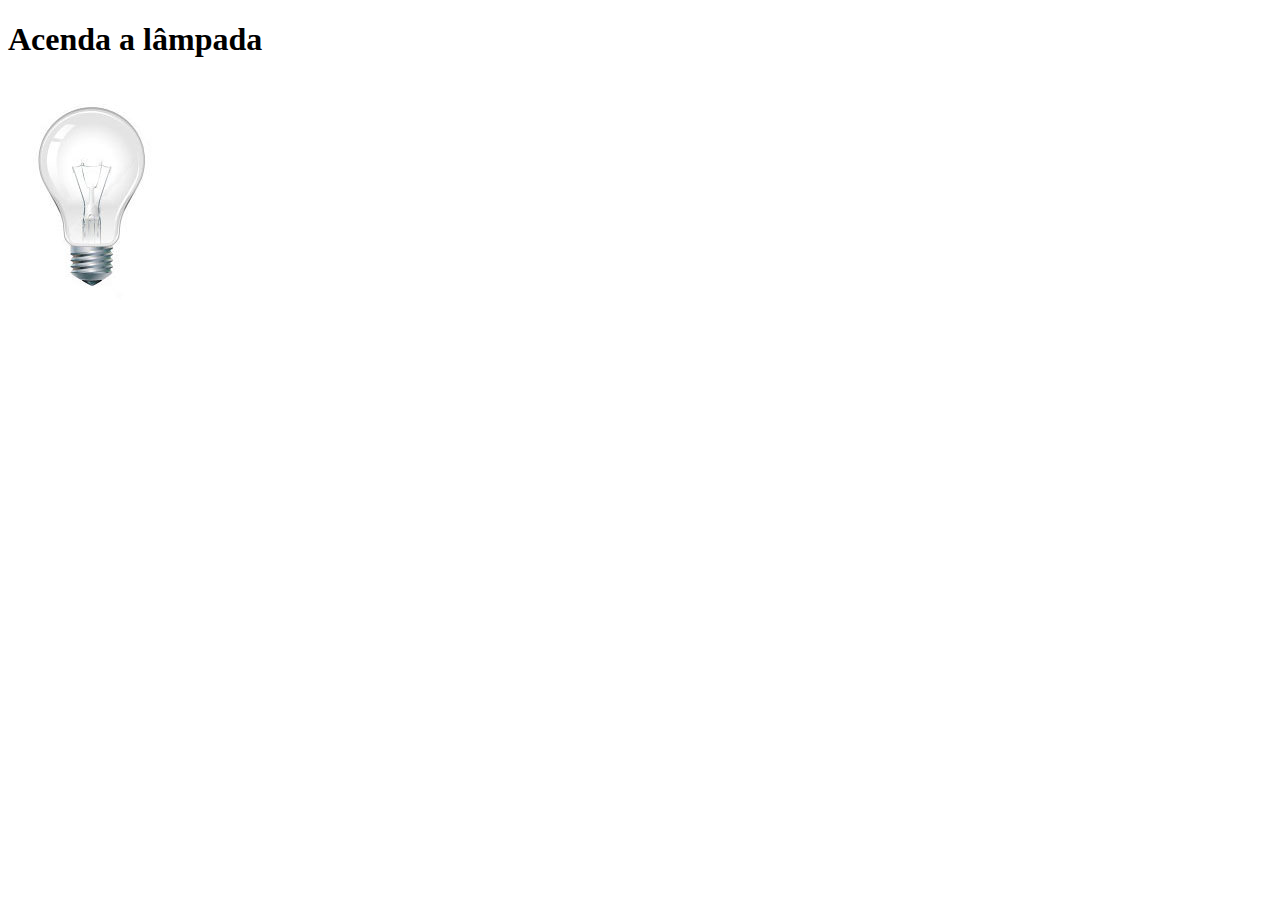
<file: testejs03.html>
<!DOCTYPE html>
<html lang="pt-br">
<head>
    <meta charset="UTF-8">
    <meta http-equiv="X-UA-Compatible" content="IE=edge">
    <meta name="viewport" content="width=device-width, initial-scale=1.0">
    <script>
        var quebrada = false;
        function mudaLampada(tipo) {
            if (!quebrada) {
                document.getElementById("luz").src = "_imagens/" + tipo + ".jpg";
                if (tipo == 'lampada-quebrada') {
                    quebrada = true;
                }
            }
        }
    </script>
    <title>Teste JavaScript</title>
</head>
<body>
    <h1>Acenda a lâmpada</h1>
    <img src="./_imagens/lampada-apagada.jpg" id="luz" onmousemove="mudaLampada('lampada-acesa')" onmouseout="mudaLampada('lampada-apagada')" onclick="mudaLampada('lampada-quebrada')" alt="Imagem de lâmpada apagada">
</body>
</html>
</file>
<file: style.css>
@charset "utf-8";

@import url('https://fonts.googleapis.com/css2?family=Titillium+Web&display=swap');

@font-face {
    font-family: 'FonteLogo' ;
    src: url("./_fonts/bubblegum-sans-regular.otf");
}

body {
    background-color: hsla(165, 81%, 93%, 0.5);
    color: rgba(0, 0, 0, 1);
    font-family: Arial, sans-serif;
}

/* PARÁGRAFOS DO SITE */
p {
    text-align: justify;
    text-indent: 50px;
}

a {
    color: #606060;
    text-decoration: none;
}

a:hover {
    text-decoration: underline;
}

/* CONTEINER PRINCIPAL */

div#interface {
    width: 1000px;
    background-color: #fff;
    margin: -20px auto 0px auto;
    box-shadow: 0px 0px 10px rgba(0, 0, 0, .5);
    padding: 10px;

}

/* CABEÇALHO DA PÁGINA */

header#cabecalho {
    border-bottom: 1px solid #606060;
    height: 150px;
    background: url(./_imagens/glass-logo-peq.jpg) no-repeat 0px 80px;
}

header#cabecalho h1 {
    font-family: 'FonteLogo', Helvetica, sans-serif;
    font-size: 30pt;
    color: #606060;
    text-shadow: 1px 1px 1px rgba(0, 0, 0, .6);
    padding: 0px;
    margin-bottom: 0px;
}

header#cabecalho h2 {
    font-family: 'Titillium Web', sans-serif;
    font-size: 15pt;
    color: #888888;
    padding: 0px;
    margin-top: 0px;
}

header#cabecalho #icone {
    position: absolute;
    left: 1100px;
    top: 70px;
}

/* MENU */

nav#menu {
    display: block;
}

nav#menu h1 {
    display: none;
}

nav#menu ul {
    list-style: none;
    text-transform: uppercase;
    position: absolute;
    top: -20px;
    left: 650px;
}

nav#menu li {
    display: inline-block;
    background-color: #dddddd;
    padding: 10px;
    transition: 1s;
}

nav#menu li:hover {
    background-color: #606060;
}

nav#menu a {
    color: #000000;
    text-decoration: none;
}

nav#menu a:hover {
    color: #ffffff;
}

/* SECTION */

section#corpo {
    display: block;
    width: 550px;
    float: left;
    border-right: 1px solid #606060;
    padding-right: 15px;
}

article#noticia-principal h2 {
    font-size: 13pt;
    color: #606060;
    background-color: #dddddd;
    padding: 5px 0px 5px 10px;
    margin: 10px 0px 10px 0px;
}

/* CABEÇALHO DO ARTIGO */

header#cabecalho-artigo h1 {
    font-family: 'FonteLogo' , sans-serif;
    font-size: 20pt;
    color: #606060;
    margin-bottom: 0px;
    margin-top: 0px;

}

header#cabecalho-artigo h2 {
    font-size: 13pt;
    color: #cecece;
    background-color: #ffffff;
    margin: 0px;
}

header#cabecalho-artigo h3 {
    font-size: 12px;
    color: #606060;

}

.direita {
    text-align: right;
}

/* IMAGENS COM LEGENDAS */
figure.foto-legenda {
    border: 8px solid white;
    box-shadow: 1px 1px 4px black;
    position: relative;
}

figure.foto-legenda img {
    width: 100%;
    height: 100%;
}

figure.foto-legenda figcaption {
    position: absolute;
    opacity: 0;
    top: 0px;
    background-color: rgba(0, 0, 0, .4);
    color: #fff;
    width: 100%;
    height: 100%;
    padding: 10px;
    box-sizing: border-box;
    transition: opacity 1s;
}

figure.foto-legenda:hover figcaption {
    opacity: 1;
}

/* TABELA */

table#tabela-spec {
    border: 0px solid #606060;
    border-spacing: 0px;
    margin-left: auto;
    margin-right: auto;
}

table#tabela-spec td {
    border: 1px solid #606060;
    padding: 10px;
    vertical-align: middle;
}

table#tabela-spec td.coluna-esquerda {
    color: #ffffff;
    background-color: #606060;
    text-align: right;
    vertical-align: top;
    font-weight: bold;
}

table#tabela-spec td.coluna-direita {
    background-color: #cecece;
    text-align: left;
}

table#tabela-spec caption {
    color: #888888;
    font-size: 13pt;
    font-weight: bolder;
}

table#tabela-spec span {
    display: block;
    float: right;
    color: #000000;
    font-size: 8pt;
    margin-top: 10px;
}

/* ASIDE */

aside#lateral {
    display: block;
    width: 400px;
    float: right;
    background-color: #dddddd;
    padding: 10px;
    margin-top: 10px;
    box-shadow: 2px 2px 2px rgba(0, 0, 0, .5);
}

aside#lateral p {
    text-align: justify;
    padding-right: 25px;
}

aside#lateral h1 {
    font-family: 'FonteLogo', sans-serif;
    font-size: 20pt;
    color: #606060;
    margin-top: 0px;
}

aside#lateral h2 {
    background-color: #606060;
    font-size: 13pt;
    color: #ffffff;
    padding: 10px;
}

/* FOOTER */

footer#rodape {
    clear: both;
    border-top: 1px solid #606060;
}

footer#rodape p {
    text-align: center;
}
</file>
<file: _css/form.css>
@charset "UTF-8";

form {
    width: 500px;
    margin: auto;
}

input, textarea {
    font-family: sans-serif;
    font-weight: normal;
    font-size: 13pt;
    background-color: rgba(255, 255, 255, .8);
}

input:hover, textarea:hover {
    background-color: #dddddd;
}

legend {
    color: #888888;
    font-weight: bold;
    font-size: 13pt;
    font-family: sans-serif;
}

fieldset {
    border-color: #cecece;
    margin: 20px;
}

fieldset#sexo {
    width: 150px;
}

fieldset#usuario {
    background: url(../_imagens/icone-contato.png) no-repeat 95% 95%;
}

fieldset#endereco {
    background: url(../_imagens/icone-endereco.png) no-repeat 95% 95%;
}

fieldset#mensagem {
    background: url(../_imagens/icone-mensagem.png) no-repeat 95% 95%;
}

fieldset#pedido {
    background: url(../_imagens/icone-pagamento.png) no-repeat 95% 95%;
}

input#enviar {
    margin-left: 175px;
}
</file>
<file: _css/fotos.css>
@charset "utf-8";

ul#album-fotos {
    width: 700px;
    margin: 0 auto;
    padding: 50px;
    overflow: hidden;
    list-style: none;
}

ul#album-fotos li {
    float: left;
    width: 200px;
    height: 200px;
    margin: 10px;
    border: 5px solid #ffffff;
    background-color: #ffffff;
    box-shadow: 1px 1px 3px rgba(0, 0, 0, .4);
    -webkit-transition: all .4s ease-in;
}

ul#album-fotos li span {
    opacity: 0;
    color: #ffffff;
    text-shadow: 1px 1px 1px #000000;
    background-color: rgba(0, 0, 0, .3);
    font-size: 9pt;
    line-height: 370px;
    padding: 5px;
}

ul#album-fotos li:hover {
    -webkit-transform: scale(1.5);
}

ul#album-fotos li:hover span {
    opacity: 1;
}

ul#album-fotos li#foto01 {
    background: url('../_imagens/galeria-01.jpg') no-repeat;
    background-position: 50% 50%;
    background-size: 400px 400px;
    background-color: #ffffff;
}

ul#album-fotos li#foto01:hover {
    background-position: 0px 0px;
    background-size: 200px 200px;
}

ul#album-fotos li#foto02 {
    background: url('../_imagens/galeria-02.jpg') no-repeat;
    background-position: 50% 50%;
    background-size: 400px 400px;
    background-color: #ffffff;
}

ul#album-fotos li#foto02:hover {
    background-position: 0px 0px;
    background-size: 200px 200px;
}

ul#album-fotos li#foto03 {
    background: url('../_imagens/galeria-03.jpg') no-repeat;
    background-position: 50% 50%;
    background-size: 400px 400px;
    background-color: #ffffff;
}

ul#album-fotos li#foto03:hover {
    background-position: 0px 0px;
    background-size: 200px 200px;
}

ul#album-fotos li#foto04 {
    background: url('../_imagens/galeria-04.jpg') no-repeat;
    background-position: 50% 50%;
    background-size: 400px 400px;
    background-color: #ffffff;
}

ul#album-fotos li#foto04:hover {
    background-position: 0px 0px;
    background-size: 200px 200px;
}

ul#album-fotos li#foto05 {
    background: url('../_imagens/galeria-05.jpg') no-repeat;
    background-position: 50% 50%;
    background-size: 400px 400px;
    background-color: #ffffff;
}

ul#album-fotos li#foto05:hover {
    background-position: 0px 0px;
    background-size: 200px 200px;
}

ul#album-fotos li#foto06 {
    background: url('../_imagens/galeria-06.jpg') no-repeat;
    background-position: 50% 50%;
    background-size: 400px 400px;
    background-color: #ffffff;
}

ul#album-fotos li#foto06:hover {
    background-position: 0px 0px;
    background-size: 200px 200px;
}
</file>
<file: _css/specs.css>
@charset "utf-8";

section#conteudo {
    width: 1000px;
    margin: auto;
}

iframe#frame-spec {
    width: 400px;
    height: 280px;
    border: none;
    overflow: hidden;
}
</file>
